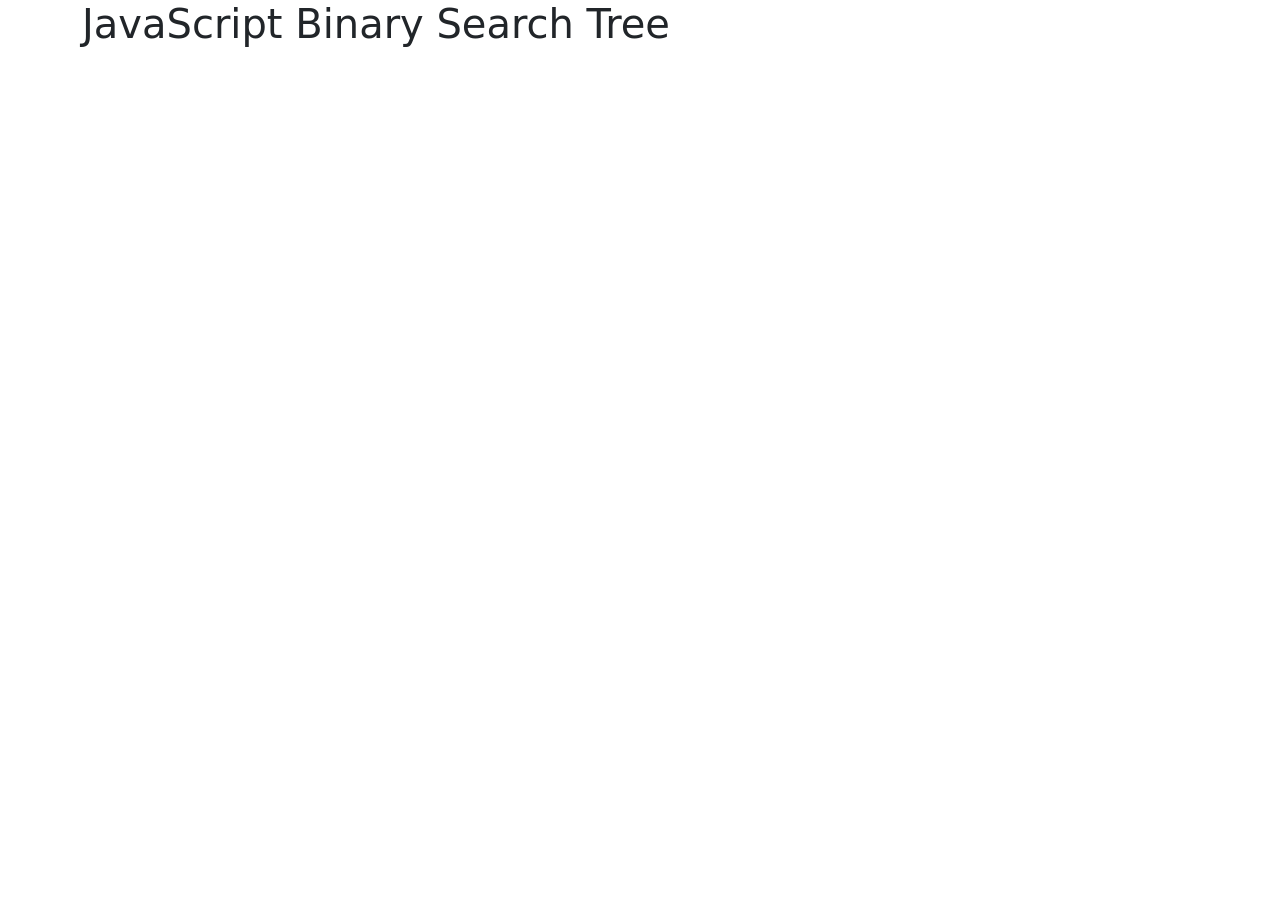
<file: src/index.html>
<!DOCTYPE html>
<html lang="en">
  <head>
    <meta charset="UTF-8" />
    <meta name="viewport" content="width=device-width, initial-scale=1.0" />
    <title>JavaScript Binary Search Tree</title>
    <link
      href="https://cdn.jsdelivr.net/npm/bootstrap@5.0.1/dist/css/bootstrap.min.css"
      rel="stylesheet"
      integrity="sha384-+0n0xVW2eSR5OomGNYDnhzAbDsOXxcvSN1TPprVMTNDbiYZCxYbOOl7+AMvyTG2x"
      crossorigin="anonymous"
    />
  </head>
  <body>
    <main>
      <div class="container">
        <section>
          <div class="buttons-container bst-actions-container">
            <!-- UI buttons will appear here -->
          </div>
        </section>
        <section>
          <div class="app-container">
            <h1>JavaScript Binary Search Tree</h1>

            <div class="tree">
              <!-- this is where the tree renders -->
              <div class="node node--root"></div>
            </div>
          </div>
        </section>
      </div>
    </main>
  </body>
</html>
</file>
